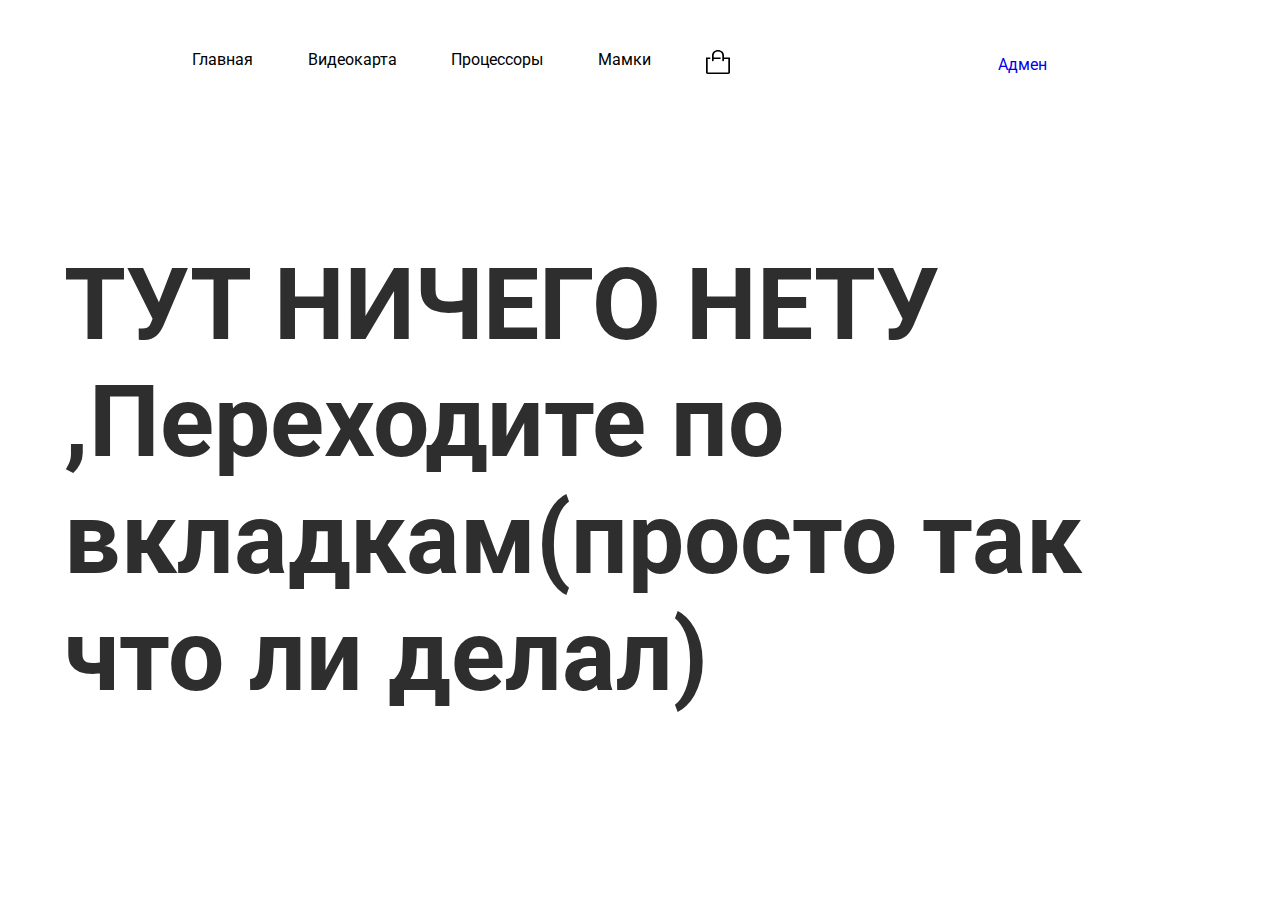
<file: index.html>
<!DOCTYPE html>
<html lang="ru">
<head>
    <meta charset="UTF-8">
    <meta name="viewport" content="width=device-width, initial-scale=1.0">
    <title>Document</title>
    <link rel="stylesheet" href="./assets/styles/style.css">
    <link rel="preconnect" href="https://fonts.googleapis.com">
    <link rel="preconnect" href="https://fonts.gstatic.com" crossorigin>
    <link href="https://fonts.googleapis.com/css2?family=Roboto:wght@400;700&display=swap" rel="stylesheet">
    <script src="https://telegram.org/js/telegram-web-app.js"></script>
</head>
<body>

    <div class="menu menu-white">
        <div class="nav-bar">
            <div class="links">Главная</div>
            <div class="links">Видеокарта</div>
            <div class="links">Процессоры</div>
            <div class="links">Мамки</div>            
            <div class="links"><svg width="24" height="24" viewBox="0 0 24 24" fill="none" xmlns="http://www.w3.org/2000/svg">
                <path d="M18 7.47418V5.25822C18 4.5677 17.8448 3.88394 17.5433 3.24598C17.2417 2.60803 16.7998 2.02837 16.2426 1.5401C15.6855 1.05183 15.0241 0.664508 14.2961 0.400258C13.5681 0.136008 12.7879 0 12 0C11.2121 0 10.4319 0.136008 9.7039 0.400258C8.97595 0.664508 8.31451 1.05183 7.75736 1.5401C7.20021 2.02837 6.75825 2.60803 6.45672 3.24598C6.1552 3.88394 6 4.5677 6 5.25822V10.5164C6 10.7157 6.09031 10.9067 6.25105 11.0476C6.4118 11.1885 6.62981 11.2676 6.85714 11.2676C7.08447 11.2676 7.30249 11.1885 7.46323 11.0476C7.62398 10.9067 7.71429 10.7157 7.71429 10.5164V8.97653H14.5714V7.47418H7.71429V5.25822C7.71429 4.2621 8.16582 3.30678 8.96954 2.60242C9.77327 1.89805 10.8634 1.50235 12 1.50235C13.1366 1.50235 14.2267 1.89805 15.0305 2.60242C15.8342 3.30678 16.2857 4.2621 16.2857 5.25822V10.4789C16.2857 10.6781 16.376 10.8692 16.5368 11.01C16.6975 11.1509 16.9155 11.23 17.1429 11.23C17.3702 11.23 17.5882 11.1509 17.7489 11.01C17.9097 10.8692 18 10.6781 18 10.4789V8.97653H22.2857V22.4977H1.71429V8.97653H4.28571V7.47418H0V22.5653C0 22.9458 0.172484 23.3107 0.479508 23.5798C0.786532 23.8488 1.20295 24 1.63714 24H22.3629C22.7971 24 23.2135 23.8488 23.5205 23.5798C23.8275 23.3107 24 22.9458 24 22.5653V7.47418H18Z" fill="black"/>
                </svg>
            </div>
        </div>
        <div class="acc">

           <links class="admin"><a href="#">Адмен</a></links>  
         
        </div>
    </div>

  

    <main>

    <section class="noti show">
        <h1>ТУТ НИЧЕГО НЕТУ ,Переходите по вкладкам(просто так что ли делал)</h1>
    </section>
        
    <section class="gpu hide">
        <h1>Чтобы монитор хорошо пиксели показывал !</h1>
        <div class="cards">

        </div>
    </section>   
    <section class="cpu hide">
        <div class="wrapper">
            <h1>Просессоры</h1>
            <div class="cards">
            </div>
        </div>

    </section>
    <section class="mBoard hide">
        <div class="wrapper">
            <h1>Материнки</h1>
            <div class="cards">
                <div class="card">
                    <div class="container"></div>
                </div>
            </div>
        </div>

    </section>

    <section class="orders hide">
        <h1>Ваша корзина</h1>
        <div class="wrapper">
            
            <div class="order-bar">
                <div class="buy-list" id="order-list">
                    
                </div>
                <div class="buy-moves">
                    <div class="buy" id="tgbtn">
                        <svg xmlns="http://www.w3.org/2000/svg" viewBox="0 0 576 512"><!--!Font Awesome Free 6.5.1 by @fontawesome - https://fontawesome.com License - https://fontawesome.com/license/free Copyright 2024 Fonticons, Inc.--><path d="M0 24C0 10.7 10.7 0 24 0H69.5c22 0 41.5 12.8 50.6 32h411c26.3 0 45.5 25 38.6 50.4l-41 152.3c-8.5 31.4-37 53.3-69.5 53.3H170.7l5.4 28.5c2.2 11.3 12.1 19.5 23.6 19.5H488c13.3 0 24 10.7 24 24s-10.7 24-24 24H199.7c-34.6 0-64.3-24.6-70.7-58.5L77.4 54.5c-.7-3.8-4-6.5-7.9-6.5H24C10.7 48 0 37.3 0 24zM128 464a48 48 0 1 1 96 0 48 48 0 1 1 -96 0zm336-48a48 48 0 1 1 0 96 48 48 0 1 1 0-96z"/></svg>
                        <h2>Купить</h2>
                    </div>
                    <span id="total-cost">Общая стоимость: 0 тг</span>
                </div>
            </div>
        </div>
    </section>
    </main>

    <script src="./assets/scripts/index.js"></script>


</body>
</html>
</file>
<file: assets/styles/style.css>
body
{
    font-family: 'Roboto';
} 

.noti 
{ 
    padding: 50px 0 ;
    margin:0 auto ;
    width: 90% ;
    display: flex;
    justify-content: center;
}
.noti  h1 
{ 
    font-size: 100px ;
    color: #2E2E2E;
}
.links 
{ 
    border-bottom: 1px solid transparent ;
    transition: 400ms ;
}
.links:hover  
{
    border-bottom: 1px solid #2E2E2E ;   
} 

body
{
    font-family: 'Roboto';
    margin:  0 auto ;
} 
.all
{
    display: flex;
    justify-content: center;
}
.menu 
{ 
    width: 70%; 
    display: flex ; 
    flex-direction: row ;
    justify-content: space-between;
    align-items: center ;
    margin: 0 auto ;
    padding: 50px 0 ;
}

.menu .nav-bar 
{
    width:60% ; 
    display: flex ;
    justify-content: space-between ;
}
.menu .nav-bar  a 
{ 
    text-decoration: none; 
    color : #2E2E2E ; 
    font-size: 20px ;

}
.links 
{ 
    border-bottom: 1px solid transparent ;
    transition: 400ms ;
}
.links:hover  
{
    border-bottom: 1px solid #2E2E2E ;   
} 
.gpu
{   width: 80%;
    padding-top: 50PX ;
    margin: 0 auto ;
    display: flex; 
    flex-direction: column ;
    align-items: center;
}
.gpu .cards
{ 
    width: 100%;
    display: flex ;
    flex-wrap: wrap ;
    justify-content: space-between;
}
.gpu .cards .card 
{   
    margin:  0 auto ;
    width: 30%;
    margin-bottom: 20px ;
    border: 1px solid rgba(158, 156, 156, 0.837);
    border-radius: 20px 20px 0 0;
    text-align: center ; 
    display: flex;
    flex-direction: column ;
    align-items: center ;
    padding: 50px 0 ;
} 
.gpu .cards .card .container 
{   

    width: 100% ;
    background-size: cover ;
    
}
.acc 
{ 
    display: flex;
    flex-direction: row;
    justify-content: space-between;
    align-items: center;
    width: 10% ;

}
.container img
{ 
    width:250px ;
    height:  180px ;
}
.acc .admin a
{ 
    text-decoration: none;    
}
.cpu .wrapper 
{ 
    display: flex ;
    flex-direction: column; 
    align-items: center;
    width: 90% ;
    text-align: center ;
    margin: 0 auto ;
}
.cpu .wrapper h1 
{ 
    margin-bottom: 40px ;
}
.cpu .wrapper .cards 
{ 
    
    display: flex;
    flex-direction: row ;
    justify-content: space-between;
    align-items: center ;
    flex-wrap: wrap ;
}
.cpu .wrapper .cards .card
{ 
    width: 30% ;
    margin-bottom: 50px ;
    border: 1px solid rgba(158, 156, 156, 0.837);
    border-radius: 20px 20px 0 0 ;
    padding: 15px 0 ;
}
.cpu .wrapper .cards .card .container
{ 

    background-size: cover;
    width: 100% ;
    padding:280px 0 ;
}
.mBoard .wrapper 
{ 
    width: 90% ;
    display:  flex ;
    flex-direction: column;
    align-items: center ;
    text-align: center;
    margin:  0 auto ;
}
.mBoard .wrapper h1 
{ 
    margin-bottom: 50px ;
}
.mBoard .wrapper .cards 
{ 
    display: flex ;
    flex-direction: row ;
    align-items: center;
    justify-content: space-between  ;
    flex-wrap: wrap;
}
.mBoard .wrapper .cards .card 
{ 
    width: 30% ;
    margin-bottom: 50px ;
    border: 1px solid rgba(158, 156, 156, 0.837);
    border-radius: 20px 20px 0 0 ;
    padding: 50px 0 ;
}
.mBoard .wrapper .cards .card .container 
{ 

    background-size: cover;
    width: 100% ;
    padding: 180px 0 ;
}
.orders
{      
    display: flex ;
    flex-direction: column ;
    align-items: center ;
    text-align: center ;
    margin-top: 70px ;
    text-align: center ;
}
.orders .wrapper 
{ 
    width: 90% ;
    display: flex ;
    flex-direction: column ;
    align-items: flex-start;
    margin: 0 auto ;
    border: 2px solid rgba(158, 156, 156, 0.837);
    border-radius: 20px ;
    padding: 150px 0 ;
}
.orders .wrapper .order-bar
{   
    width: 90% ;
    display: flex;
    flex-direction: column;
    margin: 0 auto;

}
.orders .wrapper .order-bar .buy-list .buy-card
{   
    width: 100% ;
    display: flex;
    flex-direction: row;
    margin: 0 auto;
    justify-content: space-between;
    align-items: center;
    padding: 50px 20px  ;
    border: 1px solid rgba(158, 156, 156, 0.837) ;
    border-radius: 20px ;
    margin-bottom: 20px ;
}
.buy-card .btn
{ 
    display: none;
}
.links
{ 
    cursor: pointer;
}
.buy-ready 
{ 
    width: 100% ;
    display: flex;
    flex-direction: row;
    margin: 0 auto;
    justify-content: space-between;
    align-items: center;
    padding: 50px 20px  ;
    border: 1px solid rgba(158, 156, 156, 0.837) ;
    border-radius: 20px ;
    margin-bottom: 20px ;
}
.orders .wrapper .order-bar .buy-list .buy-card .container
{   
    width: 50px ;
    height: 50px ;
    background-size: cover;
}
.orders .wrapper .order-bar .buy-list .buy-card .moves .price 
{ 
    margin-bottom: 20px ;
}
.buy svg 
{ 
    width: 35px ;
    height: 35px ;
}
.buy-moves
{ 
    margin: 0 auto;
    width:10% ;
}
.buy-moves .buy
{ 
    display: flex ;
    flex-direction: row ;
    align-items: center ;
    background-color: transparent;
    border: 2px solid rgb(8, 196, 8);
    border-radius: 20px ;
    justify-content: space-around;
    transition: 400ms ;
} 
.buy-moves .buy:hover
{ 
    background-color: rgb(8, 196, 8);
    border: 2px solid transparent;
    scale: 1.1;
}
.buy-moves .buy h2
{ 
    user-select: none ;
}
.orders
{ 
    display: none ;
}
.show 
{   
    display: flex;
}
.hide
{ 
    display: none;
}
@media (max-width:650px ) 
{
    .menu
    {
        width: 100% ; 
        font-size: 12px ;
        align-items: center;
        display: flex;
        text-align: center;
        gap : 40px 
    }
    main 
    {
        width: 90%;
        display: flex ; 
        flex-direction: column ;
        align-items: center ;
        margin:  0 auto ;
    }
    .container img 
    { 
        width: 90px ;
        height: 60px ;
    }
    .noti h1 
    { 
        font-size: 20px ;
    }
    h1
    { 
        text-align: center ;
        font-size: 30px ;
    }
    .gpu , .cpu .cards .card h3 , h4 
    { 
        margin: 0;
        font-size: 13px ;
        text-overflow: hidden ;
    }
    .gpu , .cpu .cards .card
    { 
        width: 30%;
        margin-bottom: 50px;
        border: 1px solid rgba(158, 156, 156, 0.837);
        border-radius: 20px 20px 0 0;
        padding: 15px 0;
    }
    .cpu .wrapper .cards .card .container
    { 
        padding:  0 ;
    }
    .cpu .cards .card img
    { 
        width: 90px ;
        height: 60px ;
    }
    .text
    { 
        padding: 20px 0 ;
    }
    .card
    { 
        gap:30px ;
    }
    .orders .wrapper  .order-bar .buy-list .buy-card
    { 
        padding:  10PX ;
        width: 80% ;
    }
    .orders 
    { 
        width: 100% ;
    }
    .orders .wrapper  .order-bar .buy-moves
    { 
        width: 50%;
    }
    .orders .wrapper  .order-bar .buy 
    { 
        width: 100% ;
    }
    .buy-card .container img 
    { 
        width: 40px ; 
        height: 40px ;
    }
}
</file>
